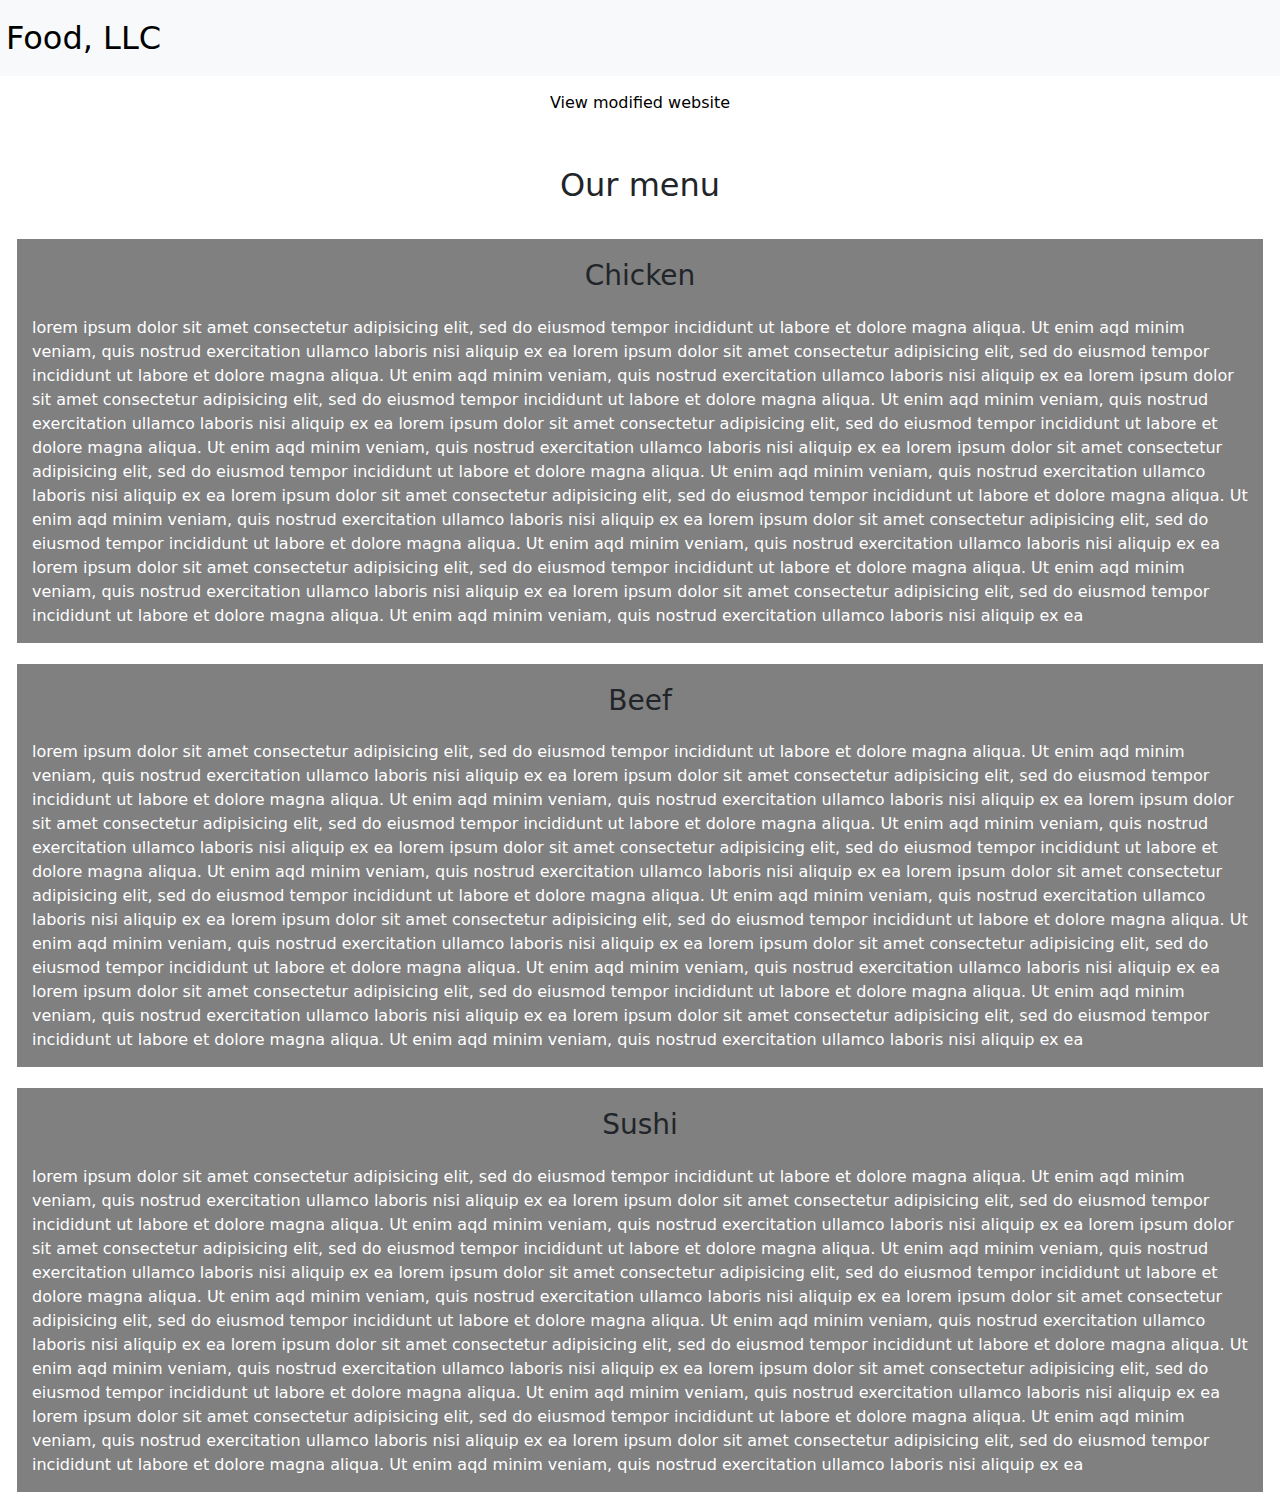
<file: index.html>
<!doctype html>
<html>
<head>
	<title>Module 3 Solution</title>
	<meta charset="utf-8">
	<meta name="viewport" content="width=device-width, initial scale=1">
	<meta http-equiv="X-UA-Compatible" content="IE=edge">
	<script type="text/javascript" src="bootstrap.js"></script>
	<link rel="stylesheet" type="text/css" href="bootstrap.css">
	<link rel="stylesheet" type="text/css" href="style.css">
</head>
<body><!-- Beginning of body -->
<header>
<!--navigation bar -->
<nav class="navbar bg-body-tertiary">
  <div class="container-fluid xo">
    <span class="navbar-brand">Food, LLC</span>
    <button class="navbar-toggler button d-block d-sm-none" type="button" data-bs-toggle="collapse" data-bs-target="#navbarSupportedContent" aria-controls="navbarSupportedContent" aria-expanded="false" aria-label="Toggle navigation">
      <span class="navbar-toggler-icon"></span>
    </button>
    <div class="collapse navbar-collapse" id="navbarSupportedContent">
      <ul class="navbar-nav me-auto mb-2 mb-lg-0">
        <li class="nav-item">
          <a class="nav-link" href="#chicken">Chicken</a>
        </li><hr>
        <li class="nav-item">
          <a class="nav-link" href="#beef">Beef</a>
        </li><hr>
        <li class="nav-item">
          <a class="nav-link" href="#sushi">Sushi</a>
        </li>
      </ul>
    </div>
  </div>
</nav>
</header>
<div>
	<p class="text-center" ><a href="index1.html">View modified website</a></p>
 <!--Our menu page heading -->
 <div>
	<h2 class="text-center"id="top">Our menu</h2>
 </div>
  <div class="container-fluid">
  	<div class="row">
	<section class="col-xs-12 menu-sections" id="chicken">
	 <div>
		<h3 class="text-center">Chicken</h3>
		<p>lorem ipsum dolor sit amet consectetur adipisicing elit, sed do eiusmod tempor incididunt ut labore et dolore magna aliqua. Ut enim aqd minim veniam, quis nostrud exercitation ullamco laboris nisi aliquip ex ea lorem ipsum dolor sit amet consectetur adipisicing elit, sed do eiusmod tempor incididunt ut labore et dolore magna aliqua. Ut enim aqd minim veniam, quis nostrud exercitation ullamco laboris nisi aliquip ex ea lorem ipsum dolor sit amet consectetur adipisicing elit, sed do eiusmod tempor incididunt ut labore et dolore magna aliqua. Ut enim aqd minim veniam, quis nostrud exercitation ullamco laboris nisi aliquip ex ea lorem ipsum dolor sit amet consectetur adipisicing elit, sed do eiusmod tempor incididunt ut labore et dolore magna aliqua. Ut enim aqd minim veniam, quis nostrud exercitation ullamco laboris nisi aliquip ex ea lorem ipsum dolor sit amet consectetur adipisicing elit, sed do eiusmod tempor incididunt ut labore et dolore magna aliqua. Ut enim aqd minim veniam, quis nostrud exercitation ullamco laboris nisi aliquip ex ea lorem ipsum dolor sit amet consectetur adipisicing elit, sed do eiusmod tempor incididunt ut labore et dolore magna aliqua. Ut enim aqd minim veniam, quis nostrud exercitation ullamco laboris nisi aliquip ex ea lorem ipsum dolor sit amet consectetur adipisicing elit, sed do eiusmod tempor incididunt ut labore et dolore magna aliqua. Ut enim aqd minim veniam, quis nostrud exercitation ullamco laboris nisi aliquip ex ea lorem ipsum dolor sit amet consectetur adipisicing elit, sed do eiusmod tempor incididunt ut labore et dolore magna aliqua. Ut enim aqd minim veniam, quis nostrud exercitation ullamco laboris nisi aliquip ex ea lorem ipsum dolor sit amet consectetur adipisicing elit, sed do eiusmod tempor incididunt ut labore et dolore magna aliqua. Ut enim aqd minim veniam, quis nostrud exercitation ullamco laboris nisi aliquip ex ea</p>
	 </div>
    </section>
	<section class="col-xs-12 menu-sections" id="beef">
	 <div>
		<h3 class="text-center">Beef</h3>
		<p>lorem ipsum dolor sit amet consectetur adipisicing elit, sed do eiusmod tempor incididunt ut labore et dolore magna aliqua. Ut enim aqd minim veniam, quis nostrud exercitation ullamco laboris nisi aliquip ex ea lorem ipsum dolor sit amet consectetur adipisicing elit, sed do eiusmod tempor incididunt ut labore et dolore magna aliqua. Ut enim aqd minim veniam, quis nostrud exercitation ullamco laboris nisi aliquip ex ea lorem ipsum dolor sit amet consectetur adipisicing elit, sed do eiusmod tempor incididunt ut labore et dolore magna aliqua. Ut enim aqd minim veniam, quis nostrud exercitation ullamco laboris nisi aliquip ex ea lorem ipsum dolor sit amet consectetur adipisicing elit, sed do eiusmod tempor incididunt ut labore et dolore magna aliqua. Ut enim aqd minim veniam, quis nostrud exercitation ullamco laboris nisi aliquip ex ea lorem ipsum dolor sit amet consectetur adipisicing elit, sed do eiusmod tempor incididunt ut labore et dolore magna aliqua. Ut enim aqd minim veniam, quis nostrud exercitation ullamco laboris nisi aliquip ex ea lorem ipsum dolor sit amet consectetur adipisicing elit, sed do eiusmod tempor incididunt ut labore et dolore magna aliqua. Ut enim aqd minim veniam, quis nostrud exercitation ullamco laboris nisi aliquip ex ea lorem ipsum dolor sit amet consectetur adipisicing elit, sed do eiusmod tempor incididunt ut labore et dolore magna aliqua. Ut enim aqd minim veniam, quis nostrud exercitation ullamco laboris nisi aliquip ex ea lorem ipsum dolor sit amet consectetur adipisicing elit, sed do eiusmod tempor incididunt ut labore et dolore magna aliqua. Ut enim aqd minim veniam, quis nostrud exercitation ullamco laboris nisi aliquip ex ea lorem ipsum dolor sit amet consectetur adipisicing elit, sed do eiusmod tempor incididunt ut labore et dolore magna aliqua. Ut enim aqd minim veniam, quis nostrud exercitation ullamco laboris nisi aliquip ex ea</p>
	 </div>
    </section>
	<section class="col-xs-12 menu-sections" id="sushi">
	 <div>
		<h3 class="text-center">Sushi</h3>
		<p>lorem ipsum dolor sit amet consectetur adipisicing elit, sed do eiusmod tempor incididunt ut labore et dolore magna aliqua. Ut enim aqd minim veniam, quis nostrud exercitation ullamco laboris nisi aliquip ex ea lorem ipsum dolor sit amet consectetur adipisicing elit, sed do eiusmod tempor incididunt ut labore et dolore magna aliqua. Ut enim aqd minim veniam, quis nostrud exercitation ullamco laboris nisi aliquip ex ea lorem ipsum dolor sit amet consectetur adipisicing elit, sed do eiusmod tempor incididunt ut labore et dolore magna aliqua. Ut enim aqd minim veniam, quis nostrud exercitation ullamco laboris nisi aliquip ex ea lorem ipsum dolor sit amet consectetur adipisicing elit, sed do eiusmod tempor incididunt ut labore et dolore magna aliqua. Ut enim aqd minim veniam, quis nostrud exercitation ullamco laboris nisi aliquip ex ea lorem ipsum dolor sit amet consectetur adipisicing elit, sed do eiusmod tempor incididunt ut labore et dolore magna aliqua. Ut enim aqd minim veniam, quis nostrud exercitation ullamco laboris nisi aliquip ex ea lorem ipsum dolor sit amet consectetur adipisicing elit, sed do eiusmod tempor incididunt ut labore et dolore magna aliqua. Ut enim aqd minim veniam, quis nostrud exercitation ullamco laboris nisi aliquip ex ea lorem ipsum dolor sit amet consectetur adipisicing elit, sed do eiusmod tempor incididunt ut labore et dolore magna aliqua. Ut enim aqd minim veniam, quis nostrud exercitation ullamco laboris nisi aliquip ex ea lorem ipsum dolor sit amet consectetur adipisicing elit, sed do eiusmod tempor incididunt ut labore et dolore magna aliqua. Ut enim aqd minim veniam, quis nostrud exercitation ullamco laboris nisi aliquip ex ea lorem ipsum dolor sit amet consectetur adipisicing elit, sed do eiusmod tempor incididunt ut labore et dolore magna aliqua. Ut enim aqd minim veniam, quis nostrud exercitation ullamco laboris nisi aliquip ex ea</p>
	 </div>
    </section> 
  </div> 
  </div> 
</div>	
</body>	 
</html>
</file>
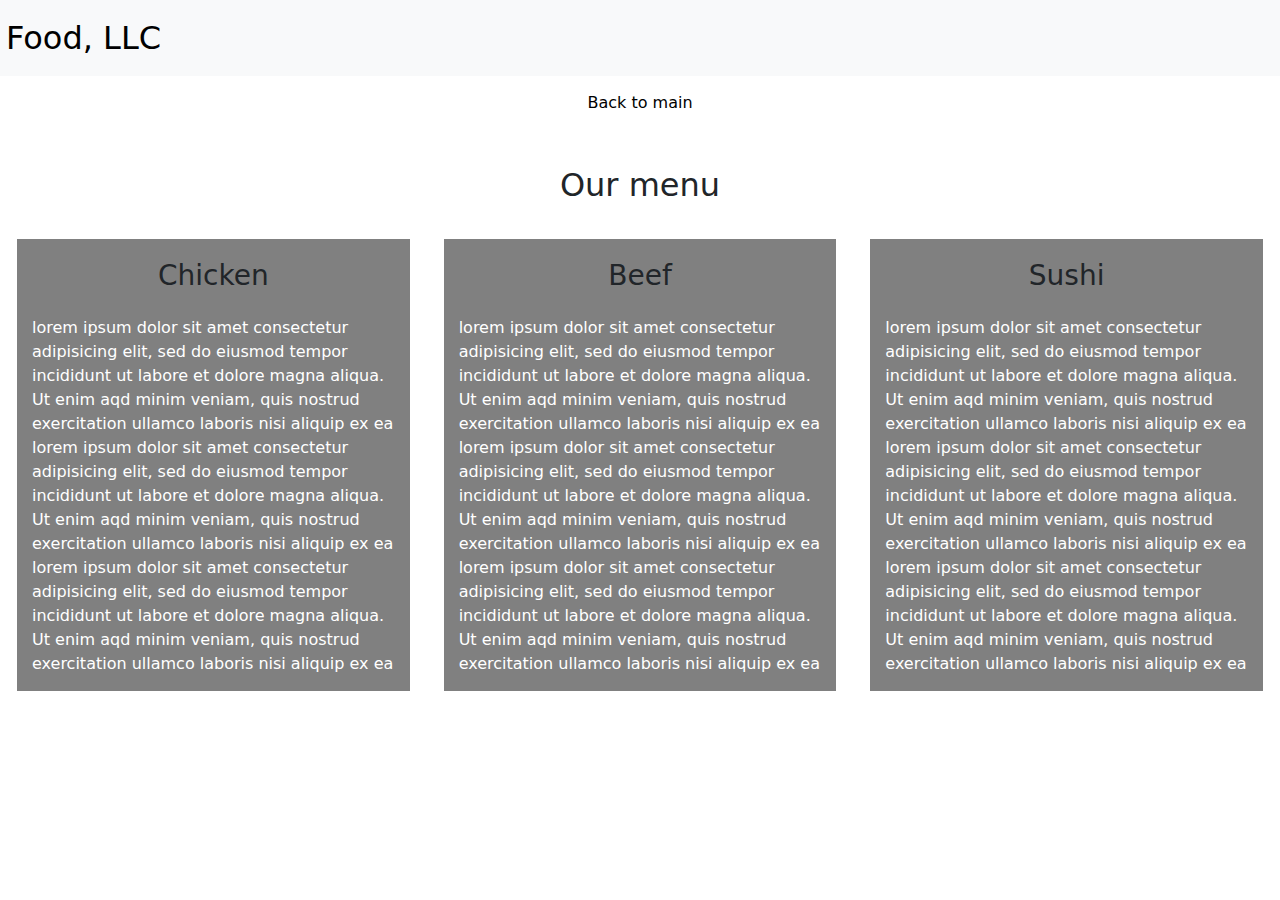
<file: index1.html>
<!doctype html>
<html>
<head>
	<title>Module 3 Solution modified</title>
	<meta charset="utf-8">
	<meta name="viewport" content="width=device-width, initial scale=1">
	<meta http-equiv="X-UA-Compatible" content="IE=edge">
	<script type="text/javascript" src="bootstrap.js"></script>
	<link rel="stylesheet" type="text/css" href="bootstrap.css">
	<link rel="stylesheet" type="text/css" href="style.css">
</head>
<body><!-- Beginning of body -->
<header>
<!--navigation bar -->	
<nav class="navbar bg-body-tertiary">
  <div class="container-fluid xo">
    <span class="navbar-brand">Food, LLC</span>
    <button class="navbar-toggler button d-block d-sm-none" type="button" data-bs-toggle="collapse" data-bs-target="#navbarSupportedContent" aria-controls="navbarSupportedContent" aria-expanded="false" aria-label="Toggle navigation">
      <span class="navbar-toggler-icon"></span>
    </button>
    <div class="collapse navbar-collapse" id="navbarSupportedContent">
      <ul class="navbar-nav me-auto mb-2 mb-lg-0">
        <li class="nav-item">
          <a class="nav-link" href="#chicken">Chicken</a>
        </li><hr>
        <li class="nav-item">
          <a class="nav-link" href="#beef">Beef</a>
        </li><hr>
        <li class="nav-item">
          <a class="nav-link" href="#sushi">Sushi</a>
        </li>
      </ul>
    </div>
  </div>
</nav>	
</header>
<div>
	<p class="text-center"><a href="index.html">Back to main</a></p>
 <!--Our menu page heading -->
 <div>
	<h2 class="text-center">Our menu</h2>
 </div>
  <div class="container-fluid">
  	<div class="row">
	<section class="col-xs-12 col-md-6 col-lg-4 menu-sections">
	 <div>
		<h3 class="text-center">Chicken</h3>
		<p>lorem ipsum dolor sit amet consectetur adipisicing elit, sed do eiusmod tempor incididunt ut labore et dolore magna aliqua. Ut enim aqd minim veniam, quis nostrud exercitation ullamco laboris nisi aliquip ex ea lorem ipsum dolor sit amet consectetur adipisicing elit, sed do eiusmod tempor incididunt ut labore et dolore magna aliqua. Ut enim aqd minim veniam, quis nostrud exercitation ullamco laboris nisi aliquip ex ea lorem ipsum dolor sit amet consectetur adipisicing elit, sed do eiusmod tempor incididunt ut labore et dolore magna aliqua. Ut enim aqd minim veniam, quis nostrud exercitation ullamco laboris nisi aliquip ex ea <br><a href="#top" class="d-lg-none d-md-none">back to top</a></p>
	 </div>
    </section>
	<section class="col-xs-12 col-md-6 col-lg-4 menu-sections">
	 <div>
		<h3 class="text-center">Beef</h3>
		<p>lorem ipsum dolor sit amet consectetur adipisicing elit, sed do eiusmod tempor incididunt ut labore et dolore magna aliqua. Ut enim aqd minim veniam, quis nostrud exercitation ullamco laboris nisi aliquip ex ea lorem ipsum dolor sit amet consectetur adipisicing elit, sed do eiusmod tempor incididunt ut labore et dolore magna aliqua. Ut enim aqd minim veniam, quis nostrud exercitation ullamco laboris nisi aliquip ex ea lorem ipsum dolor sit amet consectetur adipisicing elit, sed do eiusmod tempor incididunt ut labore et dolore magna aliqua. Ut enim aqd minim veniam, quis nostrud exercitation ullamco laboris nisi aliquip ex ea <br><a href="#top" class="d-lg-none d-md-none">back to top</a></p>
	 </div>
    </section>
	<section class="col-xs-12 col-md-12 col-lg-4 menu-sections">
	 <div>
		<h3 class="text-center">Sushi</h3>
		<p>lorem ipsum dolor sit amet consectetur adipisicing elit, sed do eiusmod tempor incididunt ut labore et dolore magna aliqua. Ut enim aqd minim veniam, quis nostrud exercitation ullamco laboris nisi aliquip ex ea lorem ipsum dolor sit amet consectetur adipisicing elit, sed do eiusmod tempor incididunt ut labore et dolore magna aliqua. Ut enim aqd minim veniam, quis nostrud exercitation ullamco laboris nisi aliquip ex ea lorem ipsum dolor sit amet consectetur adipisicing elit, sed do eiusmod tempor incididunt ut labore et dolore magna aliqua. Ut enim aqd minim veniam, quis nostrud exercitation ullamco laboris nisi aliquip ex ea <br><a href="#top" class="d-lg-none d-md-none">back to top</a></p>
	 </div>
    </section> 
  </div> 
  </div> 
</div>	
</body>	 
</html>
</file>
<file: style.css>
p{  
	color: white;
	padding: 15px;
}
section> div{
	background-color: grey;
}
section> div{
	margin: 5px;
}
h2{
	padding-top: 20px;
	height: 80px
}
h3{
	padding-top: 20px;
}
a{
	text-decoration: none;
	color: black;
}
a:hover{
	color: red;
}
.navbar-brand{
	font-size: 200%;
	margin-left: 5px;
}
.navbar-nav{
	text-align: center;
	font-size: 150%;
}
hr{ 
	color: black;
	opacity: 2;
}
.navbar-collapse{
	border: solid 2px;
	width: 100%;
	background-color: white;
}
.xo{
	padding: 1px;
}
.button{
	margin-right: 10px;
}
</file>
